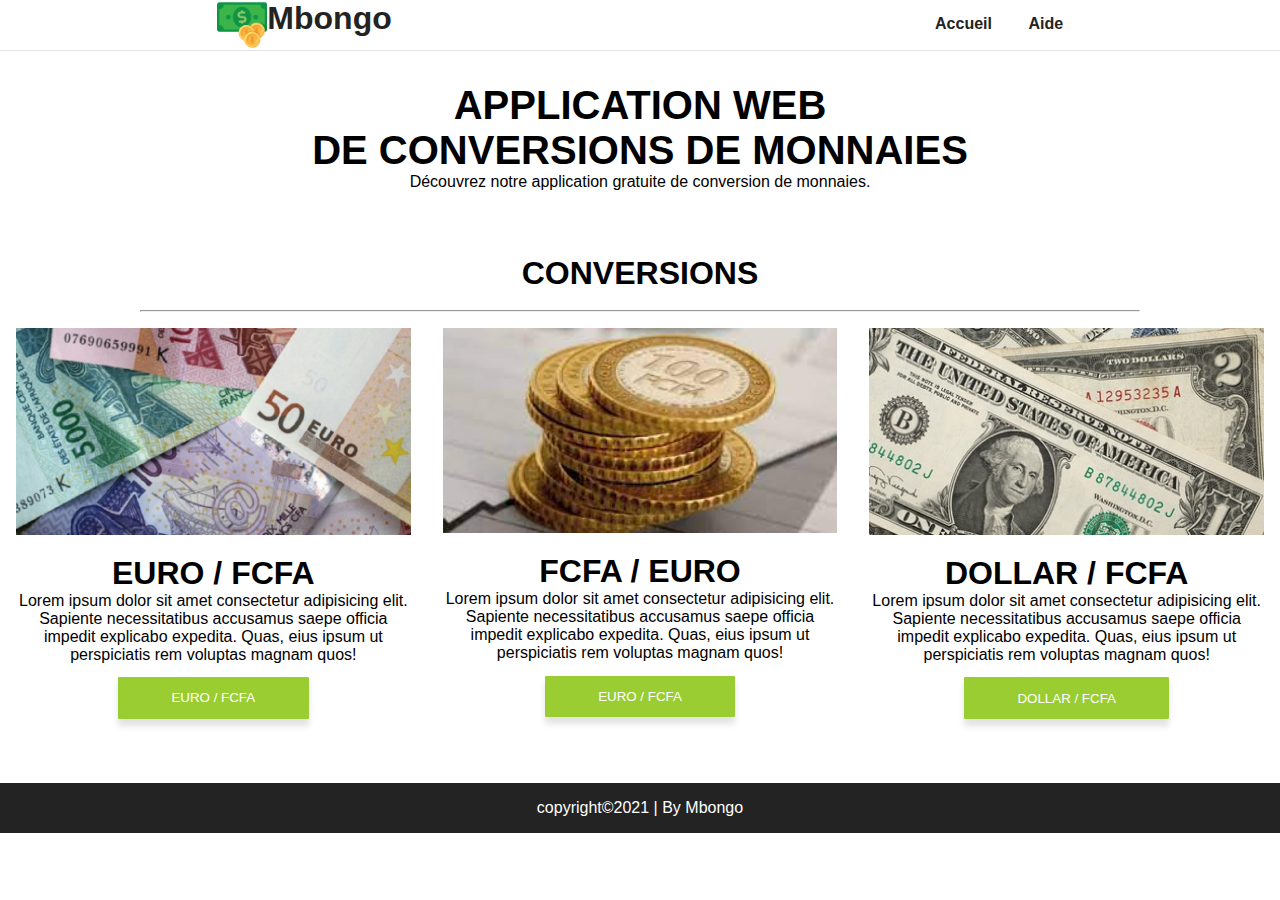
<file: index.html>
<!--
    -- Nom rédacteur : Franck Souverain MAZIKOU
    -- Nom Fichier : index.html
    -- Date rédaction : 22/08/2021
-->
<!DOCTYPE html>
    <!-- Mise en place du bloc html -->
    <html lang = "fr">
        <head>
            <!-- Mise en place des paramètres de la page web -->
            <title>Mbongo</title>
            <link rel = "icon" href = "images/icones/639365.png"/>

            <!-- Mise en place des fichiers externes-->
            <link rel = "stylesheet" href = "css/index.css"/>
            <script src = "js/Monnaie.js"></script>

            <!-- Mise en place des méta-données -->
            <meta charset = "utf-8"/>
            <meta name = "viewport" content = "width=device-width, initial-scale = 1.0"/>
            <meta name = "author" content = "Franck Souverain MAZIKOU"/>
            <meta name = "copyright" content = "MbongoCopyright"/>
        </head>
        <!-- Mise en place du corps de la page -->
        <body>
            <!-- Mise en place du header de la page -->
            <header class = "header-page">
                <!-- Mise en place de la barre de navigation -->
                <nav class = "nav-barre">
                    <!-- Mise en place du titre et des liens -->
                    <div class = "bloc-titre">
                        <!-- Mise en place du logo et du titre -->
                        <a  href = "#" class = "lien-titre">
                            <img src = "images/icones/639365.png" alt = ""/>
                            <span class = "span-titre">Mbongo</span>
                        </a>
                    </div>
                    <div class = "bloc-liens">
                        <a href = "#">Accueil</a>
                        <a href = "aide.html">Aide</a>
                    </div>
                </nav>
            </header>
            <!-- Mise en place de la section de la page -->
            <section class = "section-page">
                <!-- Mise en place du bloc de titre -->
                <div class = "bloc-titre-section">
                    <!-- Mise en place du titre -->
                    <h1 class = "titre-section">APPLICATION WEB <br>DE CONVERSIONS DE MONNAIES</h1>
                    <p>Découvrez notre application gratuite de conversion de monnaies.</p>
                    
                    <!-- Mise en place d'un bloc -->
                    <div class = "bloc-conversion">
                        <h1>CONVERSIONS</h1><br><hr>
                    </div>
                </div>
                <!-- Mise en place d'un article -->
                <article class = "article-section">
                    <!-- Mise en place des blocs -->
                    <div class = "bloc-conversion-fonction">
                        <!-- Mise en place d'un bloc d'image -->
                        <div class = "bloc-image">
                            <img src = "images/banner/FCFA.jpg" alt = "image">
                        </div>
                        <!-- Mise en place d'un bloc de titre -->
                        <div class = "bloc-titre-fonction">
                            <h1>EURO / FCFA</h1>
                            <p>Lorem ipsum dolor sit amet consectetur adipisicing elit. Sapiente necessitatibus accusamus saepe officia impedit explicabo expedita. Quas, eius ipsum ut perspiciatis rem voluptas magnam quos!</p>
                            <button onclick = "euroCfa()">EURO / FCFA</button>
                        </div>
                    </div>
                    <div class = "bloc-conversion-fonction">
                        <!-- Mise en place d'un bloc d'image -->
                        <div class = "bloc-image">
                            <img src = "images/banner/téléchargement.jpeg" alt = "image">
                        </div>
                        <!-- Mise en place d'un bloc de titre -->
                        <div class = "bloc-titre-fonction">
                            <h1>FCFA / EURO</h1>
                            <p>Lorem ipsum dolor sit amet consectetur adipisicing elit. Sapiente necessitatibus accusamus saepe officia impedit explicabo expedita. Quas, eius ipsum ut perspiciatis rem voluptas magnam quos!</p>
                            <button onclick = "cfaEuro()">EURO / FCFA</button>
                        </div>
                    </div>
                    <div class = "bloc-conversion-fonction">
                        <!-- Mise en place d'un bloc d'image -->
                        <div class = "bloc-image">
                            <img src = "images/banner/06.jpg" alt = "image">
                        </div>
                        <!-- Mise en place d'un bloc de titre -->
                        <div class = "bloc-titre-fonction">
                            <h1>DOLLAR / FCFA</h1>
                            <p>Lorem ipsum dolor sit amet consectetur adipisicing elit. Sapiente necessitatibus accusamus saepe officia impedit explicabo expedita. Quas, eius ipsum ut perspiciatis rem voluptas magnam quos!</p>
                            <button onclick = "dollarCfa()">DOLLAR / FCFA</button>
                        </div>
                    </div>
                </article>
            </section>
            <!-- Mise en place du footer de la page -->
            <footer class = "footer-page">
                <p>copyright&copy;2021 | By Mbongo</p>
            </footer>
        </body>
    </html>
</file>
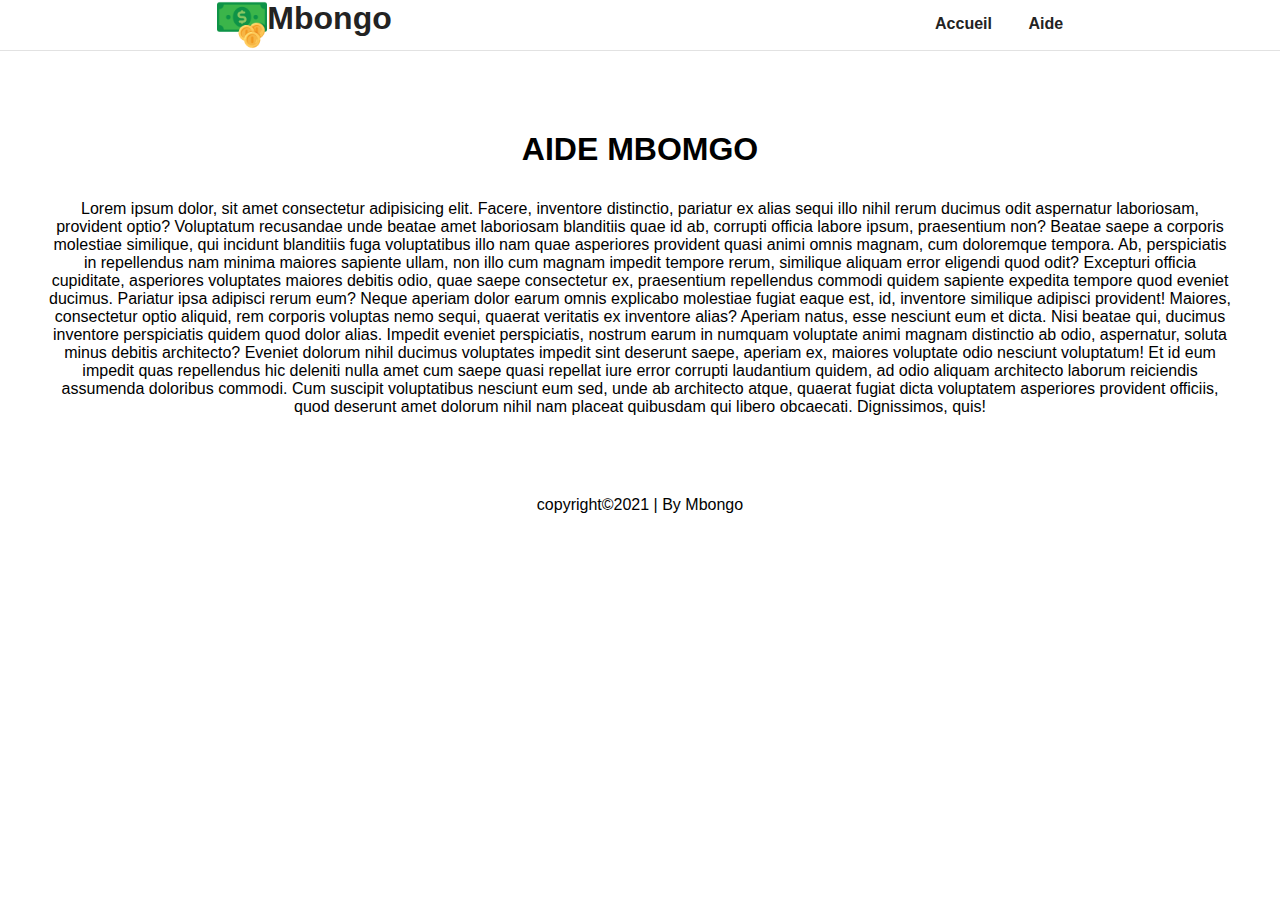
<file: aide.html>
<!--
    -- Nom rédacteur : Franck Souverain MAZIKOU
    -- Nom Fichier : aide.html
    -- Date rédaction : 22/08/2021
-->
<!DOCTYPE html>
    <!-- Mise en place du bloc html -->
    <html lang = "fr">
        <head>
            <!-- Mise en place des paramètres de la page web -->
            <title>Mbongo</title>
            <link rel = "icon" href = "images/icones/639365.png"/>

            <!-- Mise en place des fichiers externes-->
            <link rel = "stylesheet" href = "css/index.css"/>
            <script src = "js/Monnaie.js"></script>

            <!-- Mise en place des méta-données -->
            <meta charset = "utf-8"/>
            <meta name = "viewport" content = "width=device-width, initial-scale = 1.0"/>
            <meta name = "author" content = "Franck Souverain MAZIKOU"/>
            <meta name = "copyright" content = "MbongoCopyright"/>
        </head>
        <!-- Mise en place du corps de la page -->
        <body>
            <!-- Mise en place du header de la page -->
            <header class = "header-page">
                <!-- Mise en place de la barre de navigation -->
                <nav class = "nav-barre">
                    <!-- Mise en place du titre et des liens -->
                    <div class = "bloc-titre">
                        <!-- Mise en place du logo et du titre -->
                        <a  href = "#" class = "lien-titre">
                            <img src = "images/icones/639365.png" alt = ""/>
                            <span class = "span-titre">Mbongo</span>
                        </a>
                    </div>
                    <div class = "bloc-liens">
                        <a href = "index.html">Accueil</a>
                        <a href = "aide.html">Aide</a>
                    </div>
                </nav>
            </header>
            <!-- Mise en place de la section de la page -->
            <section class = "section-page-two">
                <h1>AIDE MBOMGO</h1>
                <p>Lorem ipsum dolor, sit amet consectetur adipisicing elit. Facere, inventore distinctio, pariatur ex alias sequi illo nihil rerum ducimus odit aspernatur laboriosam, provident optio? Voluptatum recusandae unde beatae amet laboriosam blanditiis quae id ab, corrupti officia labore ipsum, praesentium non? Beatae saepe a corporis molestiae similique, qui incidunt blanditiis fuga voluptatibus illo nam quae asperiores provident quasi animi omnis magnam, cum doloremque tempora. Ab, perspiciatis in repellendus nam minima maiores sapiente ullam, non illo cum magnam impedit tempore rerum, similique aliquam error eligendi quod odit? Excepturi officia cupiditate, asperiores voluptates maiores debitis odio, quae saepe consectetur ex, praesentium repellendus commodi quidem sapiente expedita tempore quod eveniet ducimus. Pariatur ipsa adipisci rerum eum? Neque aperiam dolor earum omnis explicabo molestiae fugiat eaque est, id, inventore similique adipisci provident! Maiores, consectetur optio aliquid, rem corporis voluptas nemo sequi, quaerat veritatis ex inventore alias? Aperiam natus, esse nesciunt eum et dicta. Nisi beatae qui, ducimus inventore perspiciatis quidem quod dolor alias. Impedit eveniet perspiciatis, nostrum earum in numquam voluptate animi magnam distinctio ab odio, aspernatur, soluta minus debitis architecto? Eveniet dolorum nihil ducimus voluptates impedit sint deserunt saepe, aperiam ex, maiores voluptate odio nesciunt voluptatum! Et id eum impedit quas repellendus hic deleniti nulla amet cum saepe quasi repellat iure error corrupti laudantium quidem, ad odio aliquam architecto laborum reiciendis assumenda doloribus commodi. Cum suscipit voluptatibus nesciunt eum sed, unde ab architecto atque, quaerat fugiat dicta voluptatem asperiores provident officiis, quod deserunt amet dolorum nihil nam placeat quibusdam qui libero obcaecati. Dignissimos, quis!</p>                
            </section>
            <!-- Mise en place du footer de la page -->
            <footer class = "footer-page-two">
                <p>copyright&copy;2021 | By Mbongo</p>
            </footer>
        </body>
    </html>
</file>
<file: css/index.css>
/* --
    -- Nom rédacteur : Franck Souverain MAZIKOU
    -- Nom fichier : index.css
    -- Date rédaction : 22/08/2021
-- */

/* -- Pour tous les éléments de la page -- */
* {
    margin: 0;
    padding: 0;
    font-family: -apple-system, BlinkMacSystemFont, 'Segoe UI', Roboto, Oxygen, Ubuntu, Cantarell, 'Open Sans', 'Helvetica Neue', sans-serif;
}
/* -- -- */

/* -- Pour le bloc html -- */
html {
    scroll-behavior: smooth;
}
/* -- -- */

/* -- Pour le bloc header de la page -- */
.header-page {
    border-bottom: 0.1em solid #e2e2e2;
}

.header-page > .nav-barre {
    display: flex;
    justify-content: space-around;
}

.bloc-titre > .lien-titre {
    color: #232323;
    text-decoration: none;
    font-size: 2em;
    font-weight: bold;
}

.bloc-titre > .lien-titre > img {
    width: 20%;
    float: left;
}

.bloc-liens > a {
    color: #232323;
    text-decoration: none;
    margin-left: 2em;
    font-weight: bold;
    line-height: 3em;
}

@media all and (max-width: 800px) {    
    .header-page > .nav-barre {
        display: block;
    }

    .bloc-titre {
        background-color: #232323;
        text-align: center;
        padding: 1em;
    }

    .bloc-titre > .lien-titre {
        color: #ffffff;
    }

    .bloc-titre > .lien-titre > img {
        display: none;
    }

    .bloc-liens {
        text-align: center;
    }
}
/* -- -- */

/* -- Pour la section de la page -- */
.section-page {
    text-align: center;
    padding: 2em 0em 0em 0em;
}

.section-page-two {
    text-align: center;
    margin-top: 5em;
    padding: 0em 3em;
}

.section-page-two p {
    margin-top: 2em;
}

.titre-section {
    font-size: 2.5em;
}

.bloc-conversion {
    margin: auto;
    width: 1000px;
    margin-top: 4em;
}

@media all and (max-width: 1000px) {
    .bloc-conversion {
        margin: auto;
        width: auto;
        margin-top: 4em;
    }
}

.article-section {
    display: flex;
    justify-content: center;
}

.bloc-conversion-fonction {
    width: 100%;
    margin: 1em;
}

.bloc-image img {
    width: 100%;
}

.bloc-conversion-fonction button {
    padding: 1em 4em;
    margin-top: 1em;
    background-color: yellowgreen;
    color: #ffffff;
    border: 0em;
    border-radius: 0.1em;
    cursor: pointer;
    box-shadow: 0em 0.5em 0.5em #e2e2e2;
}

.bloc-titre-fonction {
    margin-top: 1em;
}

@media all and (max-width: 1200px) {
    .article-section {
        display: block;
    } 

    .bloc-conversion-fonction {
        margin: 2em 0em 0em 0em;
    }
}
/* -- -- */

/* -- Pour le footer-page -- */
.footer-page {
    background-color: #232323;
    color: #ffffff;
    padding: 1em;
    text-align: center;
    margin-top: 3em;
}

.footer-page-two {
    text-align: center;
    margin-top: 5em;
    margin-bottom: 1em;
}
/* -- -- */
</file>
